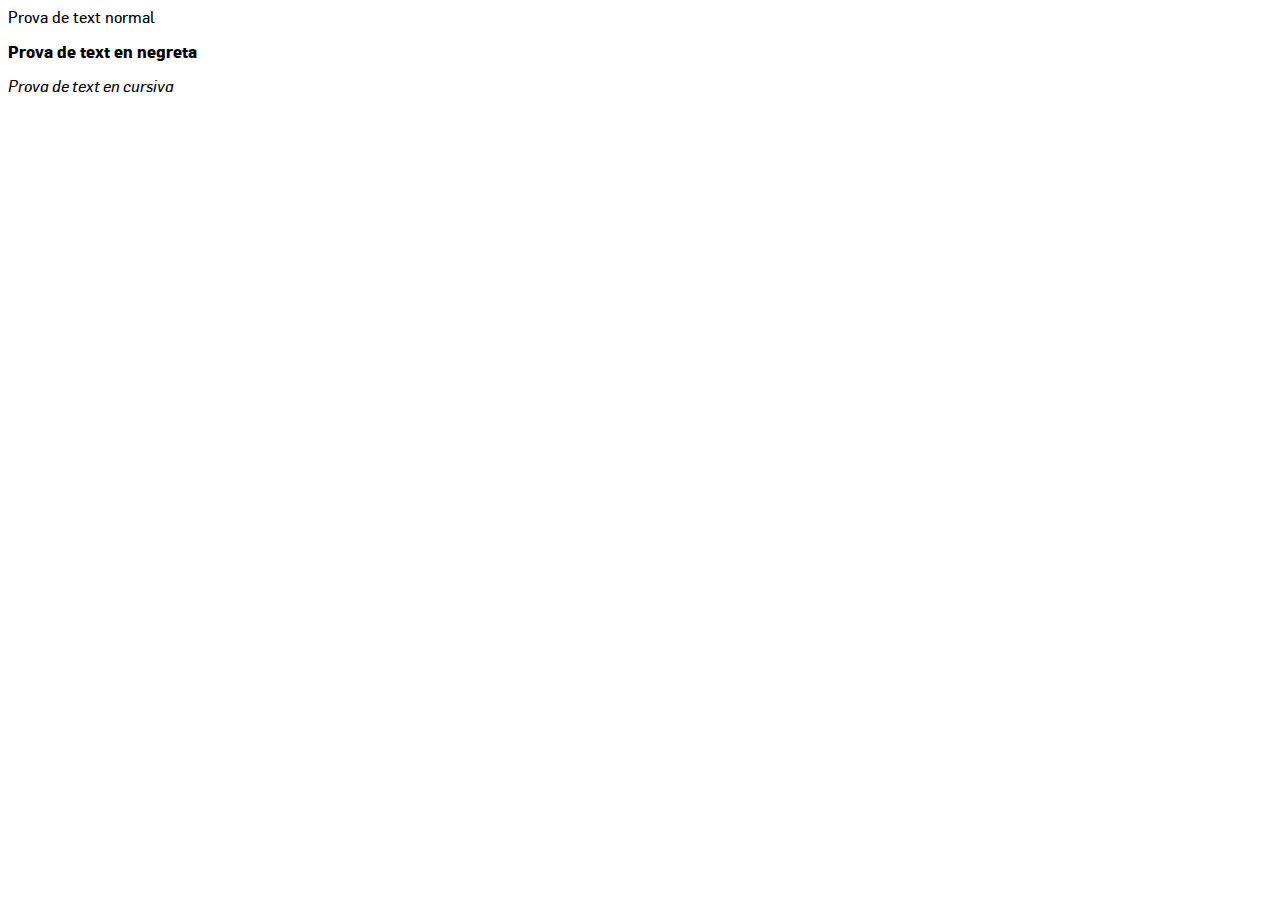
<file: flama/prova.html>
<html>
<head>
 <meta http-equiv="Content-Type" content="text/html; charset=utf-8" />
 	<link rel="stylesheet" href="stylesheet.css" type="text/css" charset="utf-8" />

 </head>
 <body>
 <p>Prova de text normal</p>
 <p><b>Prova de text en negreta</b>
 <p><i>Prova de text en cursiva</i></p>
 </body>
 </html>
</file>
<file: flama/stylesheet.css>
/*! Generated by Font Squirrel (https://www.fontsquirrel.com) on June 25, 2020 */



@font-face {
    font-family: 'Flama';
    src: url('flama_bold-webfont.woff2') format('woff2'),
         url('flama_bold-webfont.woff') format('woff');
    font-weight: bold;
    font-style: normal;

}




@font-face {
    font-family: 'Flama';
    src: url('flama_italic-webfont.woff2') format('woff2'),
         url('flama_italic-webfont.woff') format('woff');
    font-weight: normal;
    font-style: italic;

}




@font-face {
    font-family: 'Flama';
    src: url('flama_regular-webfont.woff2') format('woff2'),
         url('flama_regular-webfont.woff') format('woff');
    font-weight: normal;
    font-style: normal;

}

html{
	font-family: 'Flama';
}
</file>
